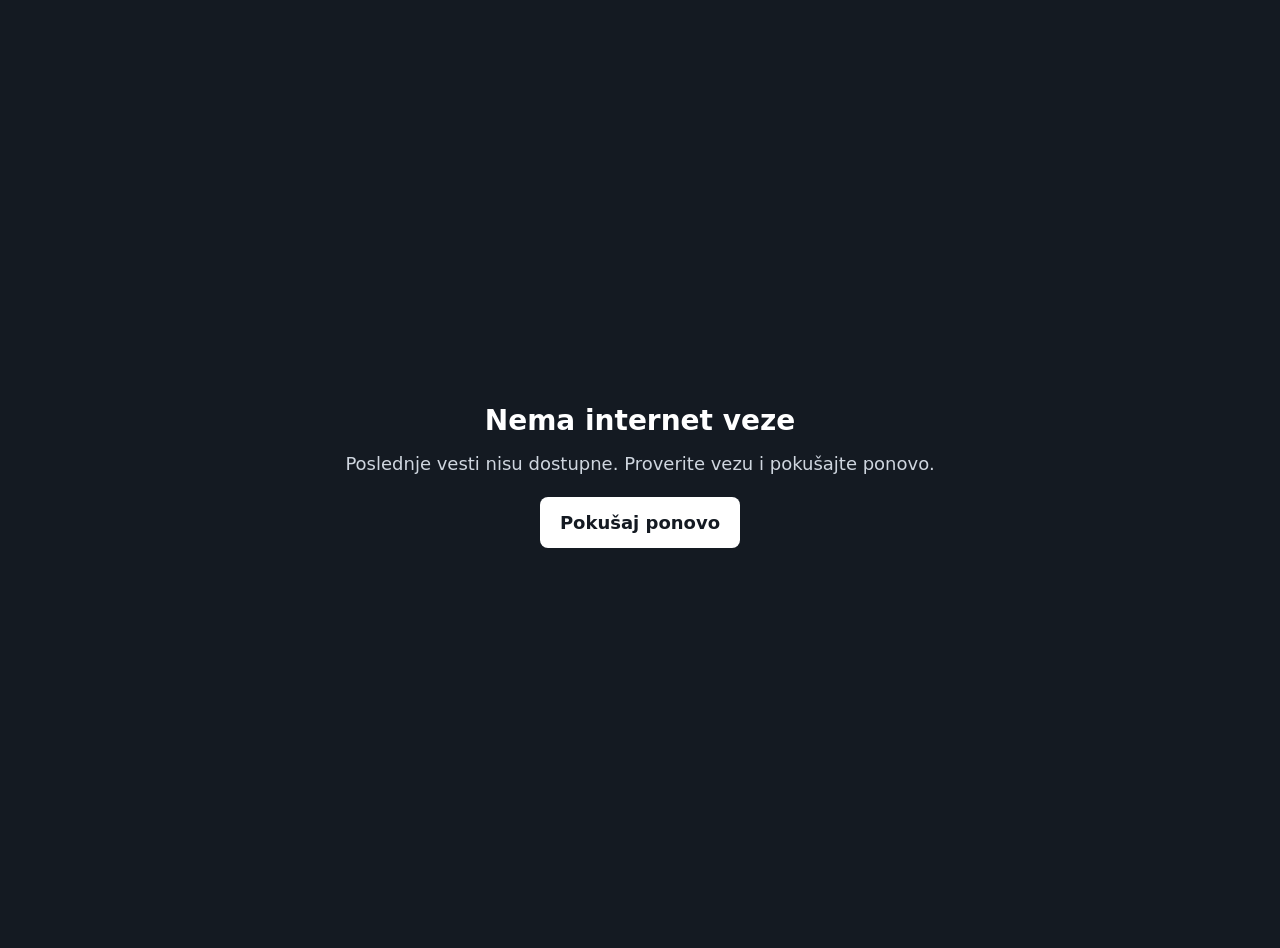
<file: site/offline.html>
<!DOCTYPE html>
<html lang="sr"><head><meta charset="utf-8"><meta name="viewport" content="width=device-width, initial-scale=1">
<title>Nema veze | Obe strane</title><meta name="robots" content="noindex">
<style>body{margin:0;min-height:100vh;display:grid;place-items:center;background:#141a22;color:#fff;font:18px/1.5 system-ui,sans-serif;text-align:center;padding:24px}
h1{font-size:28px;margin:0 0 8px}p{margin:0 0 20px;color:#cfd6df}a{display:inline-block;background:#fff;color:#141a22;padding:12px 20px;border-radius:8px;font-weight:600;text-decoration:none}</style></head>
<body><main><h1>Nema internet veze</h1><p>Poslednje vesti nisu dostupne. Proverite vezu i pokušajte ponovo.</p><a href="/">Pokušaj ponovo</a></main></body></html>
</file>
